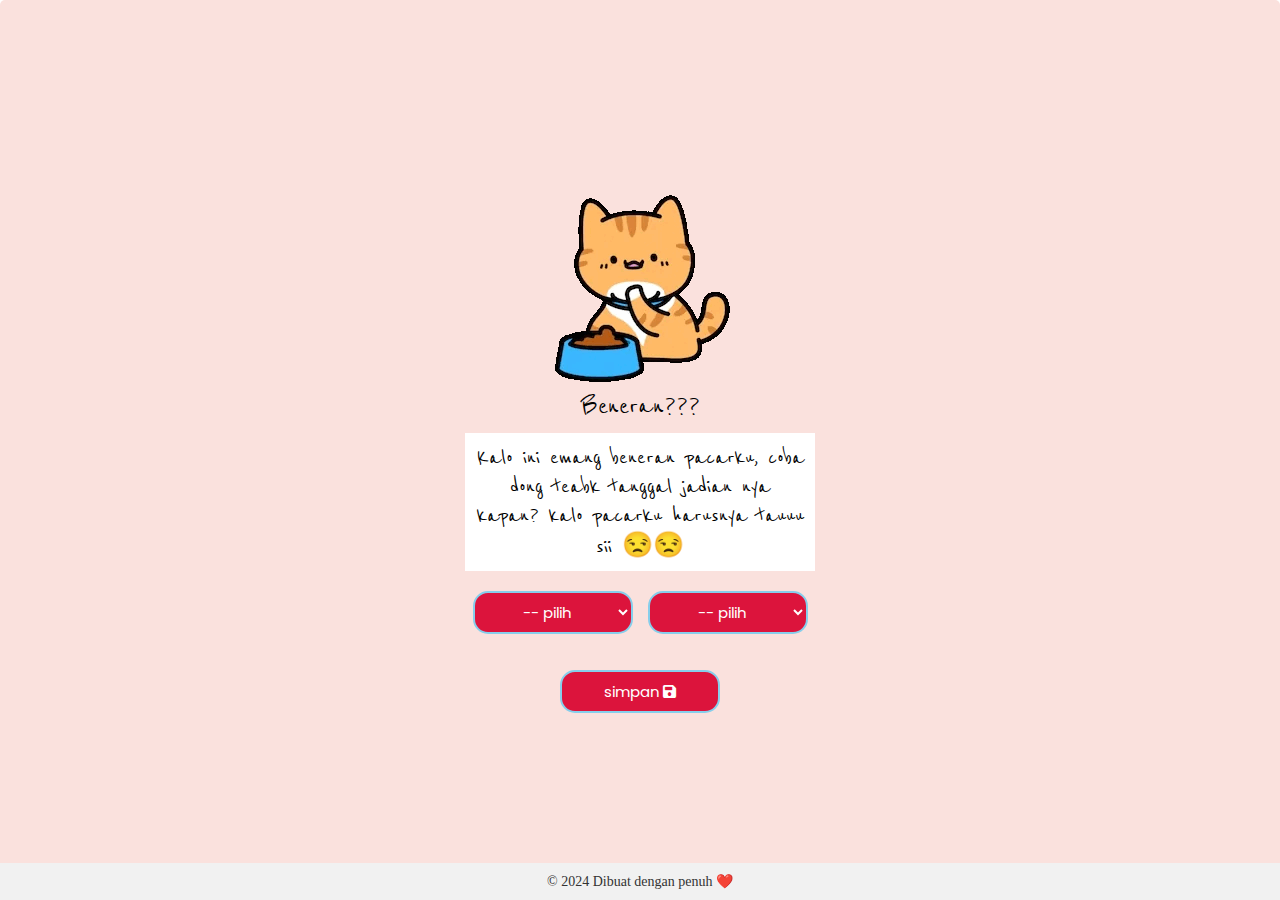
<file: tebak.html>
<!DOCTYPE html>
<html lang="en">
<head>
    <meta charset="UTF-8">
    <meta name="viewport" content="width=device-width, initial-scale=1.0">
    <title>cengg! </title>
        <link rel="stylesheet" href="style.css"/>
        <link rel="stylesheet" href="https://cdnjs.cloudflare.com/ajax/libs/font-awesome/6.0.0-beta3/css/all.min.css">
        
    <script src="dist/sweetalert2.all.min.js"></script>
    <link rel="shortcut icon" href="assets/letter.png">
</head>
<body>
    <div class="container">
        <img src="assets/tebak.gif">
        <p class="alo">Beneran???</p>
        <p class="desc">Kalo ini emang beneran pacarku, coba dong teabk tanggal jadian nya kapan? kalo pacarku
            harusnya tauuu sii 😒😒
        </p>
            <div class="container-btn">
                <select class="btn-2" id="tgl">
                    <option value="">-- pilih</option>
                    <option value="1">1</option>
                    <option value="2">2</option>
                    <option value="3">3</option>
                    <option value="4">4</option>
                    <option value="5">5</option>
                    <option value="6">6</option>
                    <option value="7">7</option>
                    <option value="8">8</option>
                    <option value="9">9</option>
                    <option value="10">10</option>
                    <option value="11">11</option>
                    <option value="12">12</option>
                    <option value="13">13</option>
                    <option value="14">14</option>
                    <option value="15">15</option>
                    <option value="16">16</option>
                    <option value="17">17</option>
                    <option value="18">18</option>
                    <option value="19">19</option>
                    <option value="20">20</option>
                    <option value="21">21</option>
                    <option value="22">22</option>
                    <option value="23">23</option>
                    <option value="24">24</option>
                    <option value="25">25</option>
                    <option value="26">26</option>
                    <option value="27">27</option>
                    <option value="28">28</option>
                    <option value="29">29</option>
                    <option value="30">30</option>
                </select>
               <select class="btn-2" id="bln">
                <option value="">-- pilih</option>
                <option value="Januari">Januari</option>
                <option value="Februari">Februari</option>
                <option value="Maret">Maret</option>
                <option value="April">April</option>
                <option value="Mei">Mei</option>
                <option value="Juni">Juni</option>
                <option value="Juli">Juli</option>
                <option value="Agustus">Agustus</option>
                <option value="September">September</option>
                <option value="Oktober">Oktober</option>
                <option value="November">November</option>
                <option value="Desember">Desember</option>
               </select>
            </div>
            <br> <br>
            <p class="btn-2" onclick="simpan()">simpan <i class="fa-solid fa-floppy-disk"></i> </p>
    </div>
    <audio id="salah">
        <source src="assets/marah.mp3" type="audio/mpeg"> 
        Your browser does not support the audio element.
    </audio>
    <footer class="footer">
        &copy; 2024 Dibuat dengan penuh ❤️
    </footer>

    <script src="script.js"></script>
</body>
</html>
</file>
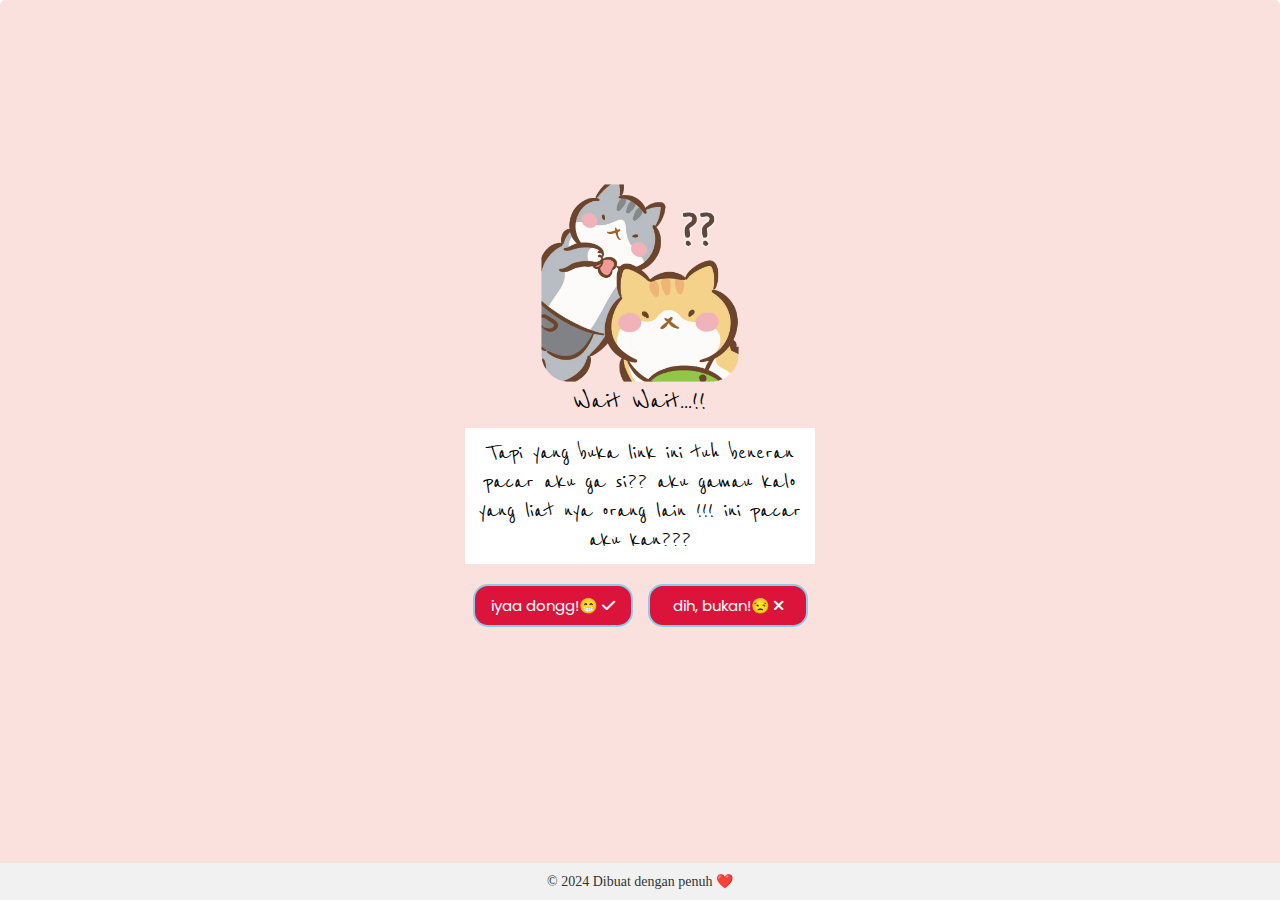
<file: wait.html>
<!DOCTYPE html>
<html lang="en">
<head>
    <meta charset="UTF-8">
    <meta name="viewport" content="width=device-width, initial-scale=1.0">
    <title>cengg!</title>
        <link rel="stylesheet" href="style.css"/>
        <link rel="stylesheet" href="https://cdnjs.cloudflare.com/ajax/libs/font-awesome/6.0.0-beta3/css/all.min.css">
    <script src="dist/sweetalert2.all.min.js"></script>
    <link rel="shortcut icon" href="assets/letter.png">
</head>
<body>
    <div class="container">
        <img src="assets/wait.gif">
        <p class="alo">Wait Wait...!!</p>
        <p class="desc">Tapi yang buka link ini tuh beneran pacar aku ga si?? aku gamau kalo yang
            liat nya orang lain !!! ini pacar aku kan???
        </p>
            <div class="container-btn">
                <p class="btn-2" onclick="iya()">iyaa dongg!😁 <i class="fa-solid fa-check"></i> </p>
                <p class="btn-2" onclick="bukan()">dih, bukan!😒 <i class="fa-solid fa-xmark"></i> </p>
            </div>
            <br> <br> <br> <br> <br>
    </div>

    <audio id="salah">
        <source src="assets/marah.mp3" type="audio/mpeg"> 
        Your browser does not support the audio element.
    </audio>

    <audio id="yes">
        <source src="assets/yes.mp3" type="audio/mpeg"> 
        Your browser does not support the audio element.
    </audio>
 
    <footer class="footer">
        &copy; 2024 Dibuat dengan penuh ❤️
    </footer>
    <script src="script.js"></script>
</body>
</html>
</file>
<file: style.css>
@import url('https://fonts.googleapis.com/css2?family=Reenie+Beanie&display=swap');
@import url('https://fonts.googleapis.com/css2?family=Inconsolata:wght@200..900&display=swap');
@import url('https://fonts.googleapis.com/css2?family=Poppins:ital,wght@0,100;0,200;0,300;0,400;0,500;0,600;0,700;0,800;0,900;1,100;1,200;1,300;1,400;1,500;1,600;1,700;1,800;1,900&display=swap');

* {
    padding: 0;
    margin: 0;
    box-sizing: border-box;
}

body {
    display: flex;
    flex-direction: column;
    justify-content: center;
    align-items: center;
}

.container {
    display: flex;
    flex-direction: column;
    background-color: #fae1dd;
    border-radius: 5px;
    width: 100%;
    height: 100vh;
    align-items: center;
    justify-content: center;
    padding: 10px 10px;
}

.hearts {
    display: flex;
    align-items: center;
}

img {
    width: 200px;
    height: 200px;
}

.alo {
    font-size: 30px;
    margin-bottom: 10px;
    font-family: "Reenie Beanie", cursive;
}

.desc {
    text-align: center;
    width: 350px;
    font-size: 25px;
    padding: 10px 10px;
    margin-bottom: 20px;
    font-family: "Reenie Beanie", cursive;
    background-color: #fff;
}

.btn {
    font-size: 30px;
    text-align: center;
    padding: 8px 8px;
    width: 20rem;
    background-color: crimson;
    border: 2px solid skyblue;
    border-radius: 15px;
    color: #fff;
   
}

.btn-2 {
    font-size: 15px;
    text-align: center;
    padding: 8px 8px;
    width: 10rem;
    background-color: crimson;
    border: 2px solid skyblue;
    border-radius: 15px;
    color: #fff;
    font-family: "Poppins", sans-serif;
    text-decoration: none;
}

.btn:hover {
    transition: 0.3s;
    background-color: #fff;
    border: 2px solid #191919;
    color: #191919;
}

.btn-2:hover {
    transition: 0.3s;
    background-color: #fff;
    border: 2px solid #191919;
    color: #191919;
}

.container-btn {
    display: flex;
    gap: 15px;
}

.heart {
    height: 30px; /* Ubah tinggi sesuai keinginan */
    width: 30px; /* Ubah lebar sesuai keinginan */
    background: #f20044;
    position: relative;
    transform: rotate(-45deg);
    box-shadow: -10px 10px 90px #f20044;
    animation: heart 0.6s linear infinite;
}

@keyframes heart {
    0% {
        transform: rotate(-45deg) scale(1.07); /* Sesuaikan skala di sini */
    }
    80% {
        transform: rotate(-45deg) scale(1.0); /* Sesuaikan skala di sini */
    }
    100% {
        transform: rotate(-45deg) scale(0.8); /* Sesuaikan skala di sini */
    }
}

.heart::before {
    content: '';
    position: absolute;
    height: 30px; /* Ubah tinggi sesuai keinginan */
    width: 30px; /* Ubah lebar sesuai keinginan */
    background: #f20044;
    top: -15px; /* Ubah posisi agar tetap proporsional */
    border-radius: 50%; /* Membuat bulatan */
    box-shadow: -10px 10px 90px #f20044;
}

.heart::after {
    content: '';
    position: absolute;
    height: 30px; /* Ubah tinggi sesuai keinginan */
    width: 30px; /* Ubah lebar sesuai keinginan */
    background: #f20044;
    right: -15px; /* Ubah posisi agar tetap proporsional */
    border-radius: 50%; /* Membuat bulatan */
    box-shadow: -10px 10px 90px #f20044;
}
.selamat {
    font-size: 18px;
    font-weight: 600;
    margin: 10px 20px; /* Menambahkan margin horizontal untuk memberi jarak antara teks dan hati */
    overflow: hidden; /* Menyembunyikan teks yang tidak ditampilkan */
    white-space: nowrap; /* Mencegah teks membungkus */
    border-right: .15em solid #f20044; /* Garis vertikal di sebelah kanan teks */
    animation: typing 4s steps(8) ; /* Mengatur animasi */
}

@keyframes typing {
    from {
        width: 0; /* Memulai dari lebar 0 */
    }
    to {
        width: 100%; /* Mengatur lebar akhir menjadi 100% */
    }
}



span {
    color: #f20044;
}
.selamat-lanjutan{
font-size: 20px;
font-family: "Reenie Beanie", cursive ;
}

.audio-container {
    width: 300px; /* Atur lebar sesuai kebutuhan */
    margin: 10px auto;
    background-color: #f0f0f0; /* Warna latar belakang */
    border-radius: 8px; /* Sudut membulat */
    padding: 10px; /* Ruang dalam */
    box-shadow: 0 2px 10px rgba(0, 0, 0, 0.1); /* Bayangan */
    display: flex;
    align-items: center;
}

.audio-controls {
    display: flex;
    align-items: center;
    width: 100%;
}

button {
    background-color: #6200ea; /* Warna tombol */
    color: white; /* Warna teks tombol */
    border: none;
    border-radius: 4px; /* Sudut membulat tombol */
    padding: 8px 12px; /* Ruang dalam tombol */
    cursor: pointer;
    transition: background-color 0.3s; /* Transisi warna */
}

button:hover {
    background-color: #3700b3; /* Warna tombol saat hover */
}

.seek-bar {
    flex-grow: 1; /* Membuat slider mengisi ruang yang tersisa */
    margin: 0 10px; /* Ruang kiri dan kanan */
    height: 4px; /* Tinggi slider */
    border-radius: 2px; /* Sudut membulat slider */
    background: #ccc; /* Warna latar belakang slider */
    -webkit-appearance: none; /* Menghilangkan tampilan default */
}

.seek-bar::-webkit-slider-thumb {
    -webkit-appearance: none; /* Menghilangkan tampilan default */
    appearance: none; /* Menghilangkan tampilan default */
    width: 16px; /* Lebar thumb */
    height: 16px; /* Tinggi thumb */
    background: #6200ea; /* Warna thumb */
    border-radius: 50%; /* Membuat thumb bulat */
    cursor: pointer; /* Kursor pointer */
}

.seek-bar::-moz-range-thumb {
    width: 16px; /* Lebar thumb */
    height: 16px; /* Tinggi thumb */
    background: #6200ea; /* Warna thumb */
    border-radius: 50%; /* Membuat thumb bulat */
    cursor: pointer; /* Kursor pointer */
}

.paper{
    background-color: #f0f0f0;
    padding: 10px 15px;
    width: 350px;
    height: auto;
    margin-bottom: 10px;
    border-radius: 5px;
}
.footer {
    background-color: #f1f1f1; /* Warna latar belakang footer */
    text-align: center; /* Mengatur teks agar berada di tengah */
    padding: 10px; /* Memberikan jarak di dalam footer */
    position: fixed; /* Membuat footer tetap di bagian bawah */
    bottom: 0; /* Menempatkan footer di bagian bawah halaman */
    width: 100%; /* Memastikan footer mengambil lebar penuh */
    font-size: 14px; /* Ukuran font */
    color: #333; /* Warna teks */
}
</file>
